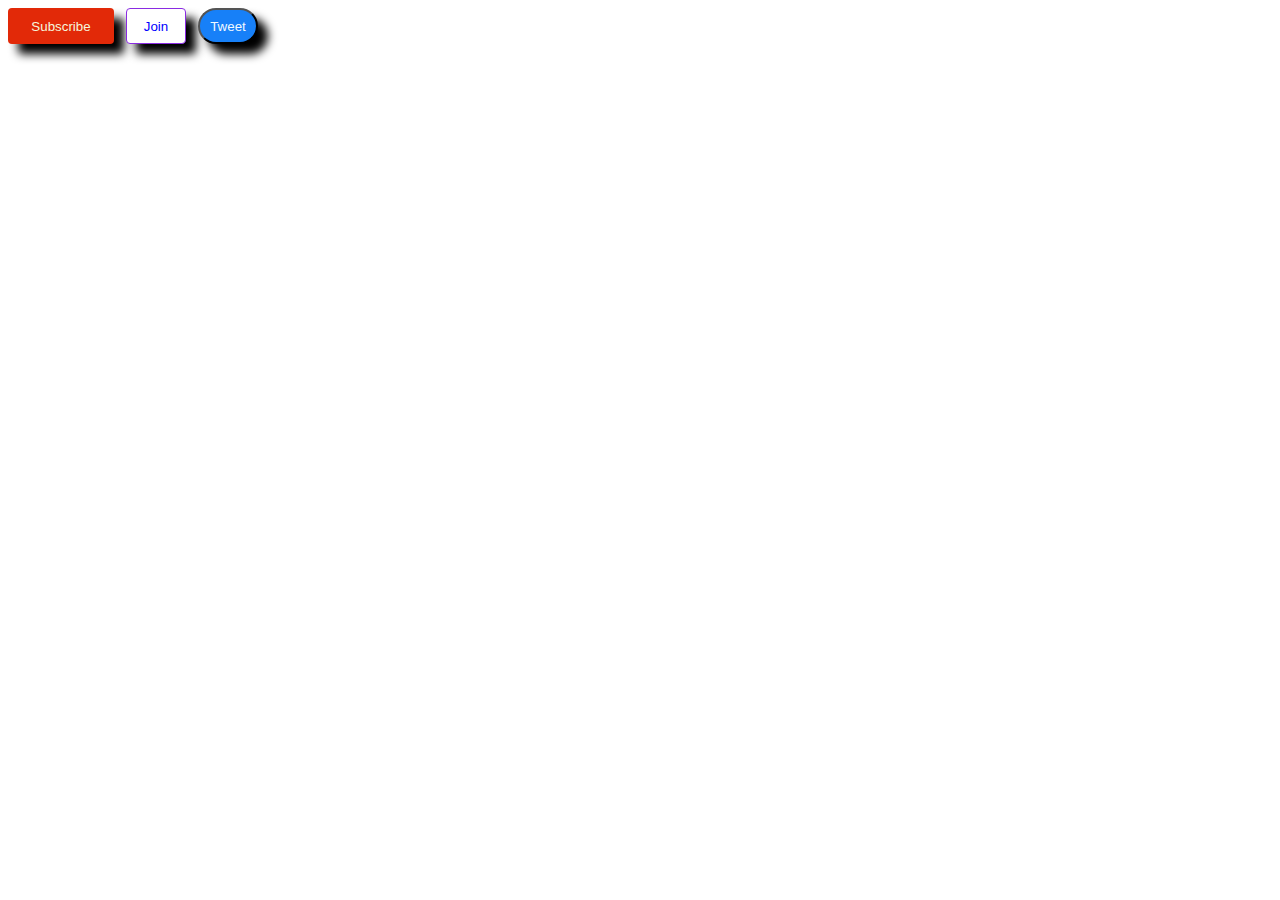
<file: index.html>
<!DOCTYPE html>
<html>

<head>
<title> Let's Shop</title>
<link rel="stylesheet" href="Button.css">



</head>

<body>
<button class="Subscribe-button">Subscribe</button>


<button class="Join-button">Join</button>

<button class="Tweet-button">Tweet</button>
</body>


</html>
</file>
<file: Button.css>
.Subscribe-button{
    background-color: rgb(226, 41, 8);
    color: beige;
    border: none;
    height: 36px;
    width: 106px;
    border-radius: 4px;
    cursor: pointer;
    margin-right: 8px;
    transition: background-color 0.15s;
    box-shadow: 10px 10px 10px black;

}

.Subscribe-button:hover{
    background-color: rgb(235, 123, 79);
    opacity: 0.8;

}

.Join-button{

background-color: white;
border-color: blueviolet;
border-style: solid;
border-width: 1px;
color: blue;
height: 36px;
width: 60px;
cursor: pointer;
border-radius: 4px;
margin-right: 8px;
transition: background-color 0.15s;
box-shadow: 10px 10px 10px black;




}

.Join-button:hover{
    background-color: rgb(201, 201, 240);
    opacity: 0.8;
}

.Tweet-button{

    background-color: rgb(23, 128, 248);
    color: aliceblue;
    border-radius: 4px;
    height: 36px;
    width: 60px;
    border-radius: 18px;
    cursor: pointer;
    transition: background-color 0.15s;
    box-shadow: 10px 10px 10px black;
    
}

.Tweet-button:hover{
    background-color: rgb(108, 139, 243);
    opacity: 0.8;
}
</file>
